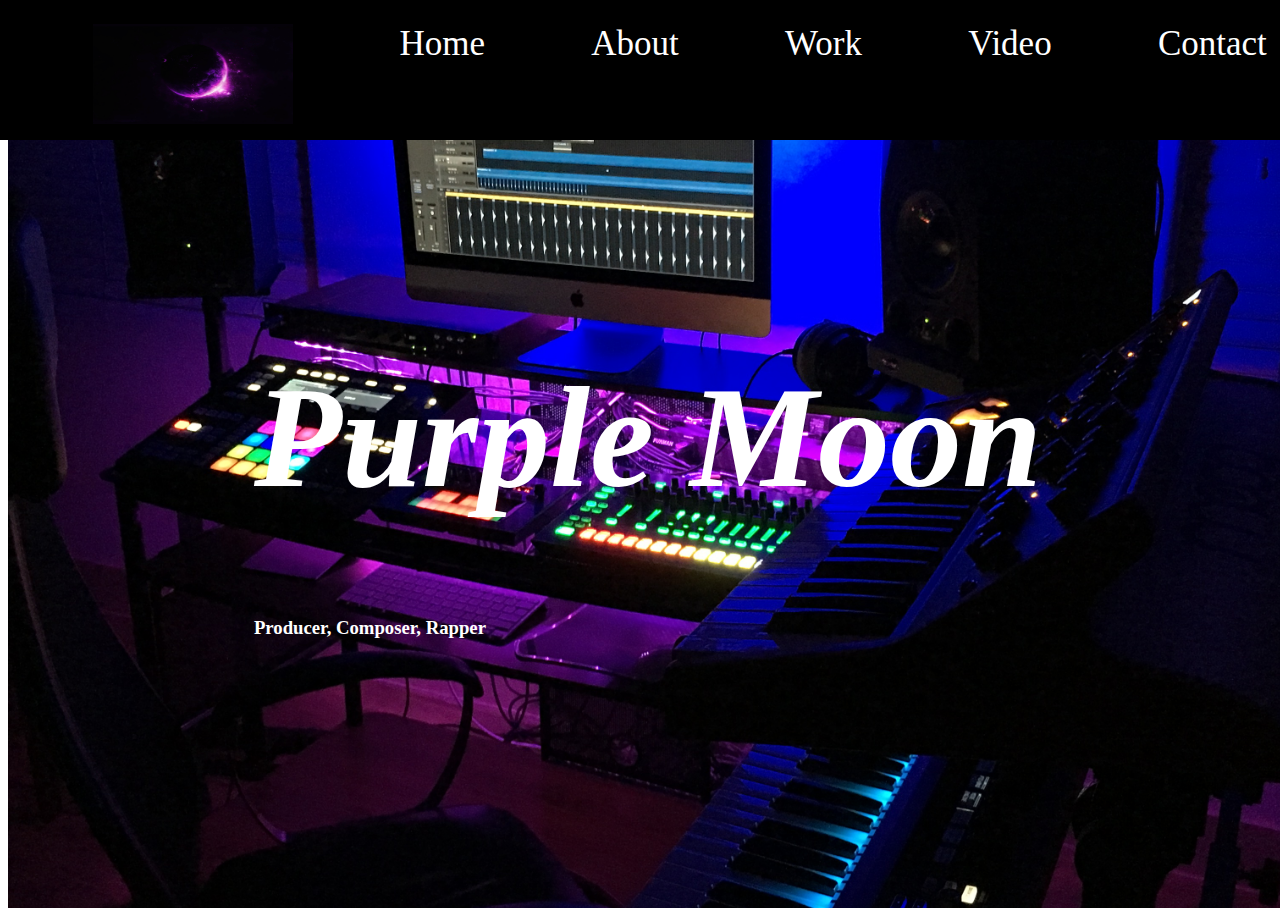
<file: index.html>
<!DOCTYPE html>
<html lang="en" dir="ltr">
  <head>
    <meta charset="utf-8">
    <title>My final site</title>
    <link rel="stylesheet" href="style.css">
  </head>

  <body>

    	<!--  start header  -->

    <header>
      <div class="wrapper">
          <ul class="wrapper">
            <img src="img/PurpleMoon.png" width="200" height="100"/>
            <a href="index.html">Home</a>
            <a href="about.html">About</a>
            <a href="work.html">Work</a>
            <a href="live.html">Video</a>
            <a href="contact.html">Contact</a>
            </ul>
        </div>
    </header>
    <!--  end header  -->
<section  id='Home' class="image_page">
    <div class='fade-in'>
        <h1><em>Purple Moon</em></h1>
        <h3>Producer, Composer, Rapper</h3>


      </div>
    </section>

      <script type="text/javascript" src='jquery-3.3.1.min.js'></script>
      <script type="text/javascript" src='home.js'></script>


  </body>
</html>
</file>
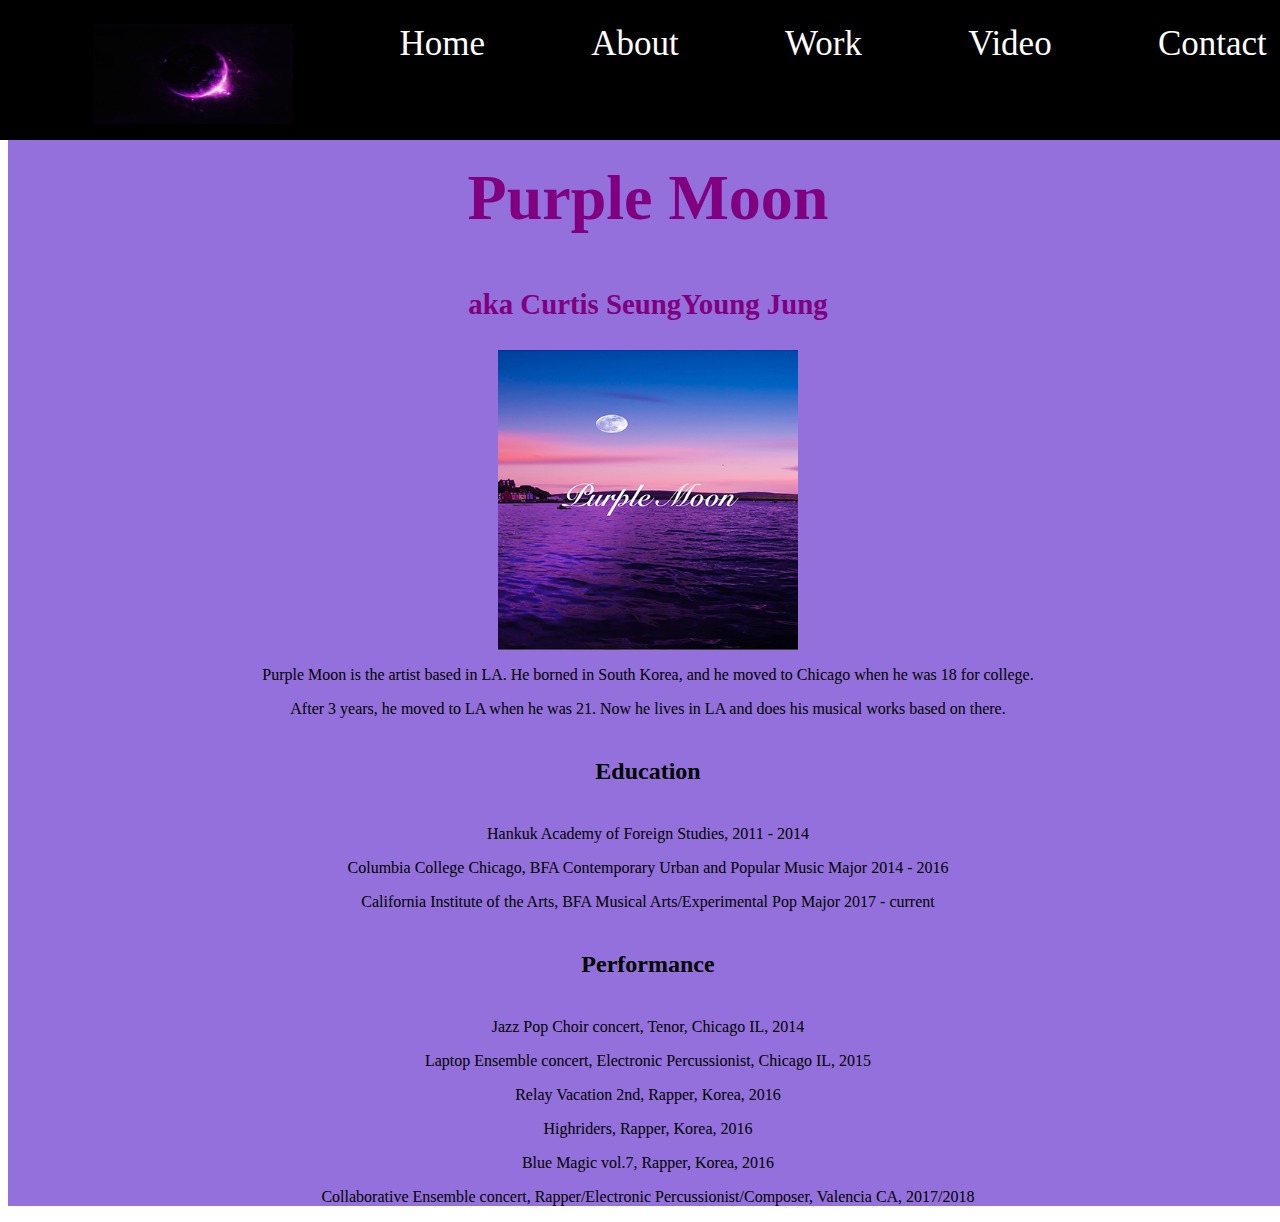
<file: about.html>
<!DOCTYPE html>
<html lang="en" dir="ltr">
  <head>
    <meta charset="utf-8">
    <title>My final site</title>
    <link rel="stylesheet" href="style.css">
  </head>

  <body>

    	<!--  start header  -->

    <header>
      <div class="wrapper">
          <ul class="wrapper">
            <img src="img/PurpleMoon.png" width="200" height="100"/>
            <a href="index.html">Home</a>
            <a href="about.html">About</a>
            <a href="work.html">Work</a>
            <a href="live.html">Video</a>
            <a href="contact.html">Contact</a>
            </ul>
        </div>
    </header>
    <!--  end header  -->

<section id='about' class="bio_page">
  <div>
    <h2>Purple Moon<h2>
      <h3>aka Curtis SeungYoung Jung</h3>


              <div class="slideshow-overlay" hidden></div>
              <div class="slideshow-image" id='image-1'></div>
              <div class="slideshow-image" id='image-2' hidden></div>
              <div class="slideshow-image" id='image-3' hidden></div>
              <div class="slideshow-image" id='image-4' hidden></div>
              <div class="slideshow-image" id='image-5' hidden></div>

        <p> Purple Moon is the artist based in LA. He borned in South Korea, and he moved to Chicago when he was 18 for college.
          </p>
        <p>After 3 years, he moved to LA when he was 21. Now he lives in LA and does his musical works based on there.
          </p>
        <div id='about' class="bio_info">
          <h5>Education</h5>
          <p>Hankuk Academy of Foreign Studies, 2011 - 2014</p>
          <p>Columbia College Chicago, BFA Contemporary Urban and Popular Music Major 2014 - 2016</p>
          <p>California Institute of the Arts, BFA Musical Arts/Experimental Pop Major 2017 - current</p>

          <h5>Performance</h5>
          <p>Jazz Pop Choir concert, Tenor, Chicago IL, 2014
          <p>Laptop Ensemble concert, Electronic Percussionist, Chicago IL, 2015
          <p>Relay Vacation 2nd, Rapper, Korea, 2016</P>
          <p>Highriders, Rapper, Korea, 2016</p>
          <p>Blue Magic vol.7, Rapper, Korea, 2016</p>
          <p>Collaborative Ensemble concert, Rapper/Electronic Percussionist/Composer, Valencia CA, 2017/2018

        </div>

      </div>
    </section>

          <script type="text/javascript" src='jquery-3.3.1.min.js'></script>
          <script type="text/javascript" src='about.js'></script>


  </body>
</html>
</file>
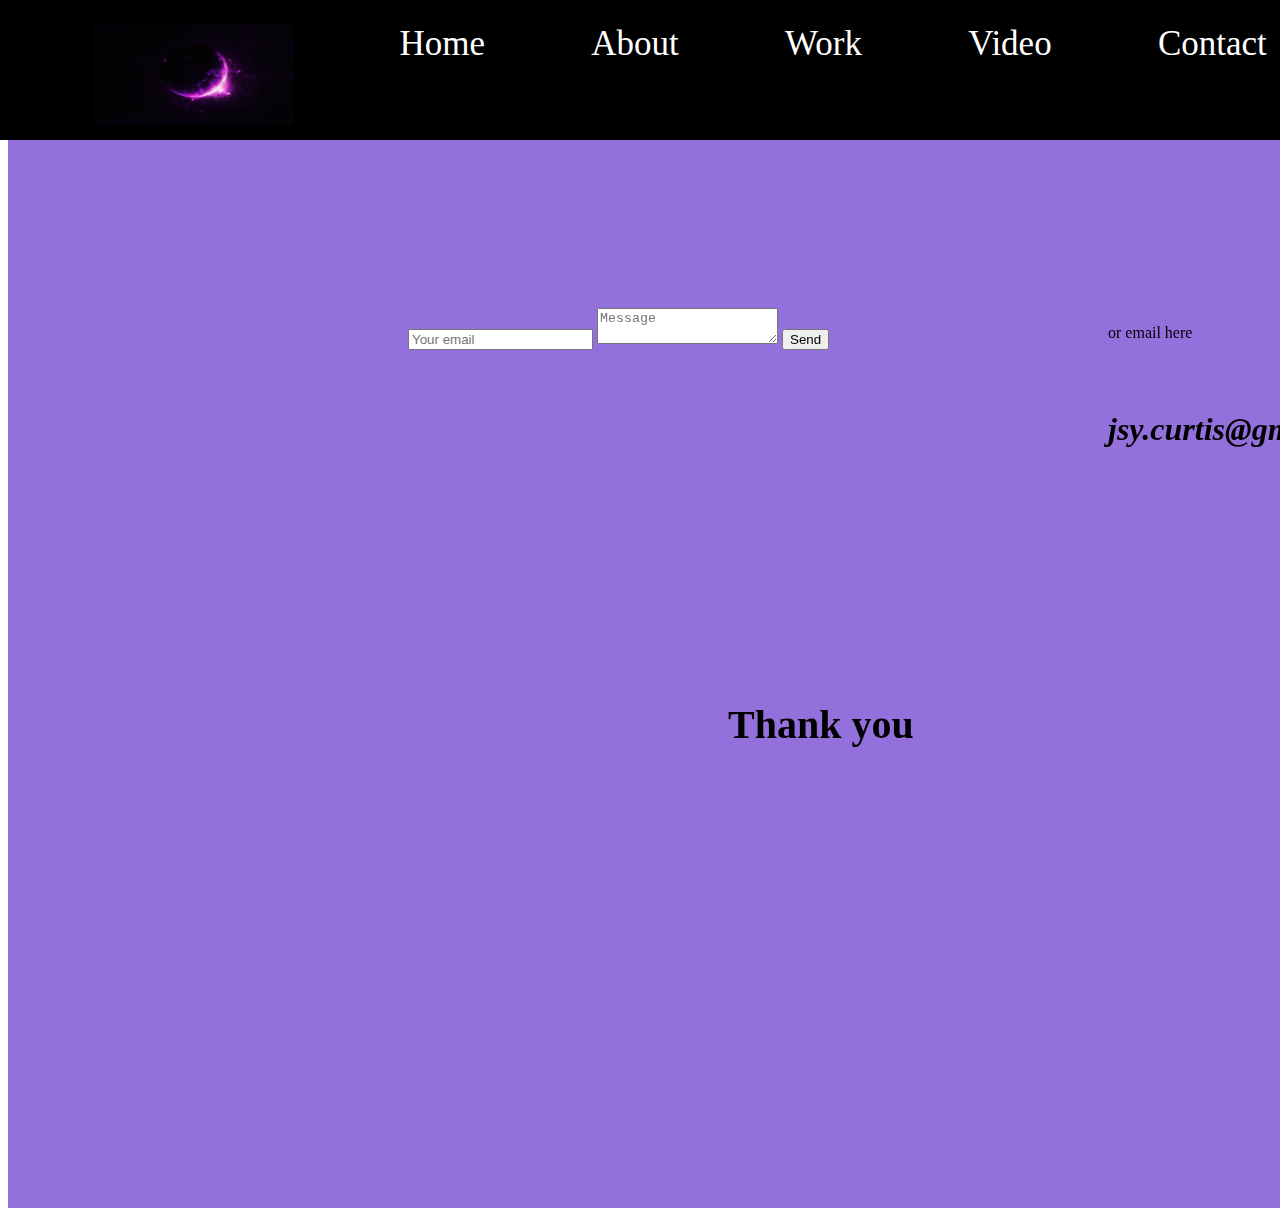
<file: contact.html>
<!DOCTYPE html>
<html lang="en" dir="ltr">
  <head>
    <meta charset="utf-8">
    <title>My final site</title>
    <link rel="stylesheet" href="style.css">
  </head>

  <body>

    	<!--  start header  -->

    <header>
      <div class="wrapper">
          <ul class="wrapper">
            <img src="img/PurpleMoon.png" width="200" height="100"/>
            <a href="index.html">Home</a>
            <a href="about.html">About</a>
            <a href="work.html">Work</a>
            <a href="live.html">Video</a>
            <a href="contact.html">Contact</a>
            </ul>
        </div>
    </header>
    <!--  end header  -->

<section id='contact' class="contact_form">
  <div>
    <form method="POST" action="https://formspree.io/jsy.curtis@gmail.com">
      <input type="email" name="email" placeholder="Your email">
      <textarea name="message" placeholder="Message"></textarea>
      <button type="submit">Send</button>
    </form>

    <p>or email here</p>

    <h5><em>jsy.curtis@gmail.com</em></h5>


    <h6>Thank you</h6>




  </div>


    </section>
  </body>
</html>
</file>
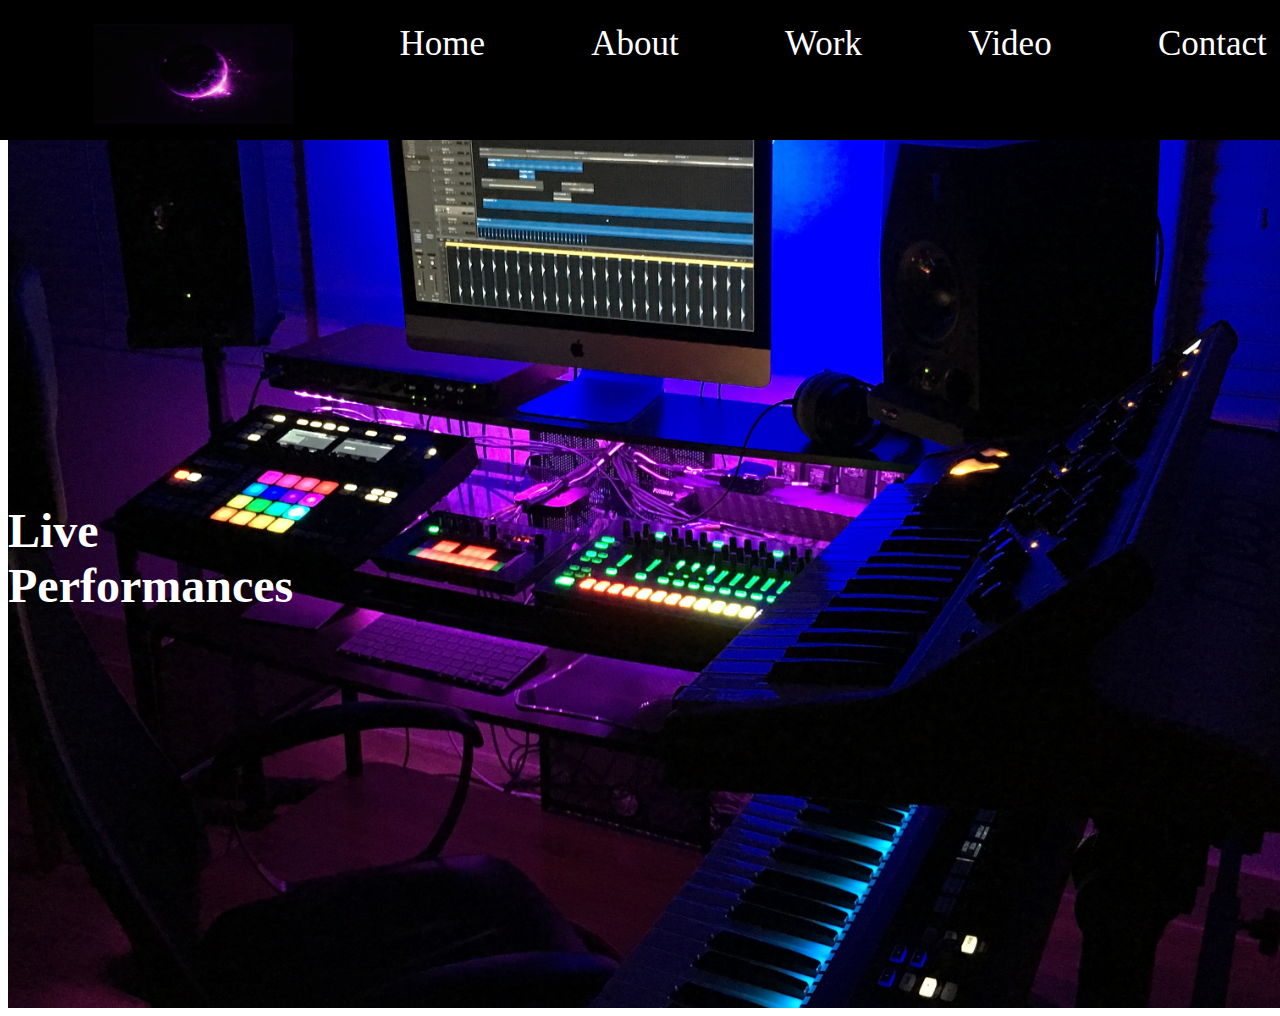
<file: live.html>
<!DOCTYPE html>
<html lang="en" dir="ltr">
  <head>
    <meta charset="utf-8">
    <title>My final site</title>
    <link rel="stylesheet" href="style.css">
  </head>

  <body>

    	<!--  start header  -->

    <header>
      <div class="wrapper">
          <ul class="wrapper">
            <img src="img/PurpleMoon.png" width="200" height="100"/>
            <a href="index.html">Home</a>
            <a href="about.html">About</a>
            <a href="work.html">Work</a>
            <a href="live.html">Video</a>
            <a href="contact.html">Contact</a>
            </ul>
        </div>
    </header>
    <!--  end header  -->

<section id='live' class="live_page">
  <h2>Live Performances</h2>

    <div class='fade-in'>
      <iframe width="560" height="315" src="https://www.youtube.com/embed/_wtrStWqqQ8" frameborder="0" allow="accelerometer; autoplay; encrypted-media; gyroscope; picture-in-picture" allowfullscreen></iframe>
      <iframe width="560" height="315" src="https://www.youtube.com/embed/CETBVeLx0fc" frameborder="0" allow="accelerometer; autoplay; encrypted-media; gyroscope; picture-in-picture" allowfullscreen></iframe>
    </div>

</section>

      <script type="text/javascript" src='jquery-3.3.1.min.js'></script>
      <script type="text/javascript" src='about.js'></script>


</body>
</html>
</file>
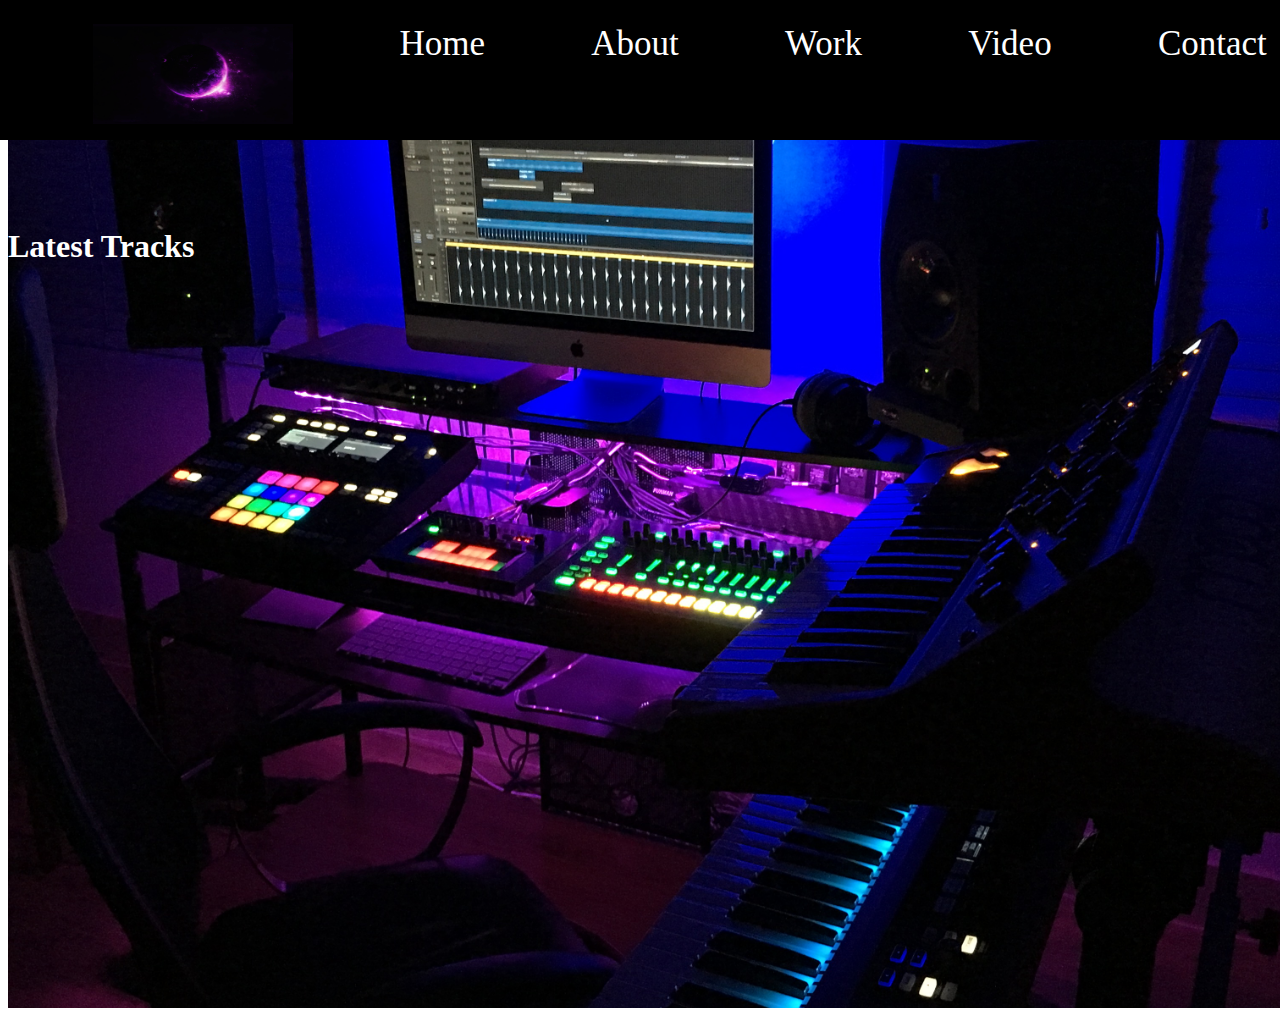
<file: work.html>
<!DOCTYPE html>
<html lang="en" dir="ltr">
  <head>
    <meta charset="utf-8">
    <title>My final site</title>
    <link rel="stylesheet" href="style.css">
  </head>

  <body>

    	<!--  start header  -->

    <header>
      <div class="wrapper">
          <ul class="wrapper">
            <img src="img/PurpleMoon.png" width="200" height="100"/>
            <a href="index.html">Home</a>
            <a href="about.html">About</a>
            <a href="work.html">Work</a>
            <a href="live.html">Video</a>
            <a href="contact.html">Contact</a>
            </ul>
        </div>
    </header>
    <!--  end header  -->
<section  id='work' class="video_page">
    <div>
      <h3>Latest Tracks</h3>

      <iframe class='fade-in' width="100%" height="300" scrolling="no" frameborder="no" allow="autoplay" src="https://w.soundcloud.com/player/?url=https%3A//api.soundcloud.com/tracks/511645986&color=%23ff5500&auto_play=false&hide_related=false&show_comments=true&show_user=true&show_reposts=false&show_teaser=true&visual=true"></iframe>

      <iframe class='fade-in' width="560" height="315" src="https://www.youtube.com/embed/wexH21pE33s" frameborder="0" allow="accelerometer; autoplay; encrypted-media; gyroscope; picture-in-picture" allowfullscreen></iframe>

      <iframe class='fade-in' width="560" height="315" src="https://www.youtube.com/embed/TibFcC7HgoY" frameborder="0" allow="accelerometer; autoplay; encrypted-media; gyroscope; picture-in-picture" allowfullscreen></iframe>

      </div>
    </section>
  </body>
</html>
</file>
<file: style.css>
.wrapper {
  position: fixed;
  top: 0;
  left: 0;
  width: 100%;
  display: flex;
  justify-content: space-around;
  background-color: black;
  padding-top: 8px;
  padding-bottom: 16px;
  background-color: black;
}

.wrapper a {
  color: white;
  text-decoration: none;
  transition: all linear;
  font-family: 'raleway-semibold';
  font-size: 35px;
}


.wrapper a:hover {
  text-decoration: overline underline;
}

div {
  margin: 0;
}

#Home {
  background-image: url("img/Studio.jpg");
  background-size: cover;
  background-position: center;
  display: flex;
  justify-content: space-around;
  align-items: center;
  }


.fade-in {
  animation: fadeIn 3s;
}

@keyframes fadeIn {
  from {
    opacity: 0;
  }

to {
  opacity: 1;
  }

}

.image_page {
  min-width: 100vw;
  min-height: 100vh;
}

.image_page h1 {
      font-size: 9em;
      color: white;
}


#about{
  background-color: mediumpurple;

}

.bio_page {
  min-width: 100vw;
  min-height: 100vh;
  padding-top: 100px;
}
.bio_page h2{
      font-family: apple chancery;
      color: purple;
      font-size: 4em;
      text-align: center;

}
.bio_page h3{
      font-family: apple chancery;
      color: purple;
      font-size: 1.8em;
      text-align: center;
}
.bio_page h5 {
  font-family: apple chancery;
  font-size: 1.5em;
  text-align: center;
}
.bio_page p {
      font-size: 1em;
      text-align: center;
}
.bio_info p {
  font-size: 1em;
  text-align: center;
}



.slideshow-image {
  width: 300px;
  height: 300px;
  background-size: cover;
  background-position: center;
  margin: 0 auto;
}

.slideshow-zoom{
  position: fixed;
  top: 10vh;
  left: 10vw;
  width: 80vw;
  height: 80vh;
}

.slideshow-overlay{
  position: fixed;
  top: 0;
  left: 0;
  width: 100vw;
  height: 100vh;
  background-color: black;
  opacity: 0.5;
}


#work {
  background-image: url("img/Studio.jpg");
  background-size: cover;
  background-position: center;
  display: flex;
  justify-content: space-around;
  align-items: center;
  }

  .video_page {
    min-width: 100vw;
    min-height: 100vh;
    padding-top: 100px;
  }

.video_page h3{
  color: white;
  font-size: 2em;
  font-family: apple chancery;
}

#live {
  background-image: url("img/Studio.jpg");
  background-size: cover;
  background-position: center;
  display: flex;
  justify-content: space-around;
  align-items: center;
}

.live_page {
  min-width: 100vw;
  min-height: 100vh;
  padding-top: 100px;
}

.live_page h2{
  font-family: apple chancery;
  color: white;
  font-size: 3em;
  text-align: inherit;
}


#contact {
  background-color: mediumpurple;
}

.contact_form {
  min-width: 100vw;
  min-height: 100vh;
  padding-top: 300px;
}

.contact_form form {
  position: fixed;
  padding-left: 400px;
}

.contact_form p {
  position: fixed;
  padding-left: 1100px;
}

.contact_form h5 {
  position: fixed;
  padding-left: 1100px;
  padding-top: 50px;
  font-size: 2em;
}

.contact_form h6 {
  position: fixed;
  padding-left: 720px;
  padding-top: 300px;
  font-size: 2.5em;
}

  /*background image*/
#image-1{
  background-image: url("img/Moon.jpg");
}
#image-2{
  background-image: url("img/curtis.jpg");
}
#image-3{
  background-image: url("img/PurpleMoon.png");
}
#image-4{
  background-image: url('img/curtis2.jpg');
}
#image-5{
  background-image: url('img/Studio2.jpg');
}
</file>
